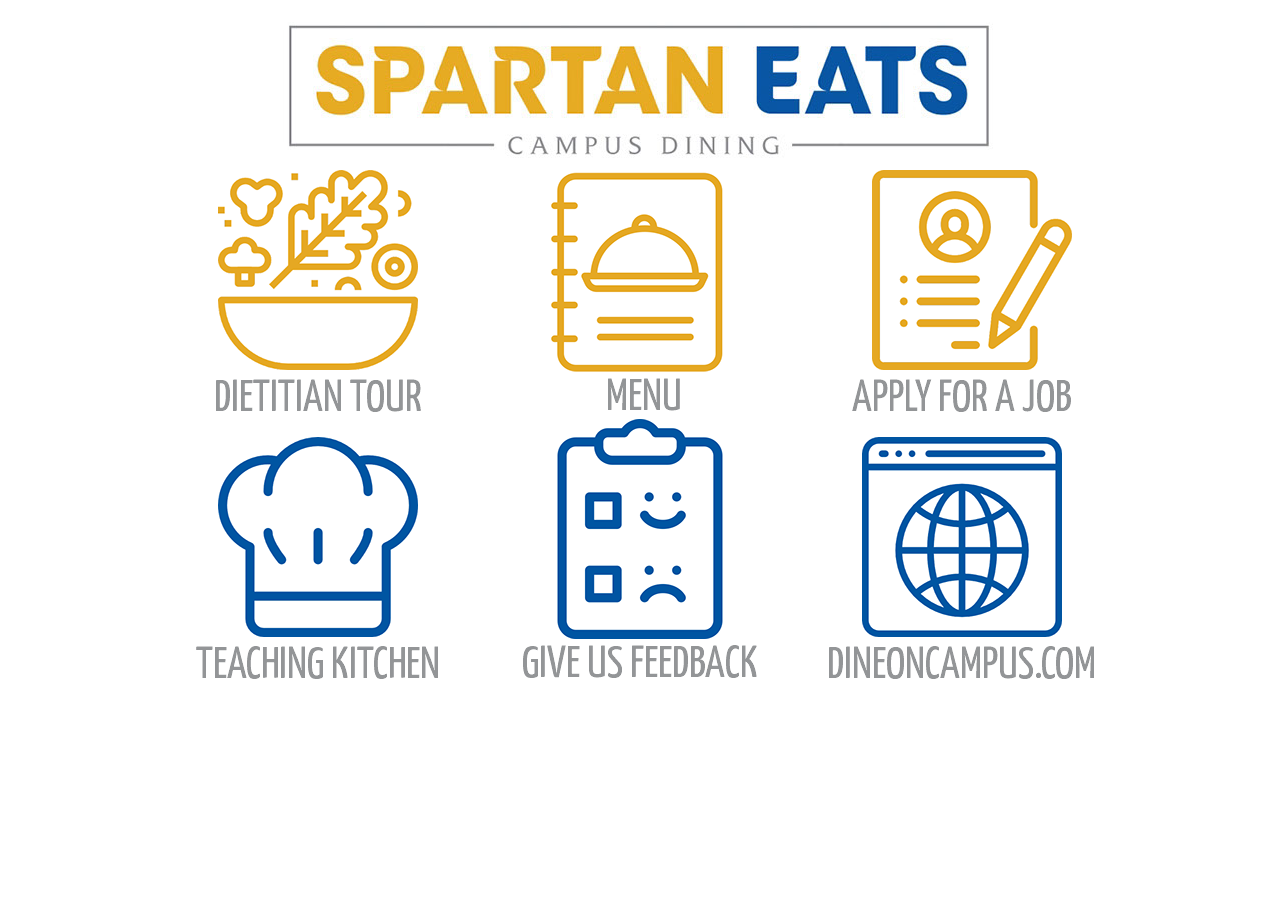
<file: index.html>
<!DOCTYPE html>
<html class="nojs html css_verticalspacer" lang="en-GB">
 <head>

  <meta http-equiv="Content-type" content="text/html;charset=UTF-8"/>
  <meta name="generator" content="2018.1.0.386"/>
  <meta name="viewport" content="width=device-width, initial-scale=1.0, maximum-scale=1.0, user-scalable=no" />
  
  <script type="text/javascript">
   // Update the 'nojs'/'js' class on the html node
document.documentElement.className = document.documentElement.className.replace(/\bnojs\b/g, 'js');

// Check that all required assets are uploaded and up-to-date
if(typeof Muse == "undefined") window.Muse = {}; window.Muse.assets = {"required":["museutils.js", "museconfig.js", "jquery.watch.js", "webpro.js", "musewpslideshow.js", "jquery.museoverlay.js", "touchswipe.js", "require.js", "index.css"], "outOfDate":[]};
</script>
  
  <title>Kiosk</title>
  <!-- CSS -->
  <link rel="stylesheet" type="text/css" href="css/site_global.css?crc=444006867"/>
  <link rel="stylesheet" type="text/css" href="css/index.css?crc=274386035" id="pagesheet"/>
   </head>
 <body>

  <div class="clearfix borderbox" id="page"><!-- column -->
   <div class="clip_frame colelem" id="u382"><!-- image -->
    <img class="block" id="u382_img" src="images/seatse-crop-u382.jpg?crc=292034332" alt="" data-heightwidthratio="0.19035202086049544" data-image-width="767" data-image-height="146"/>
   </div>
   <div class="clearfix colelem" id="pu398"><!-- group -->
    <div class="clearfix grpelem" id="u398"><!-- column -->
     <a class="nonblock nontext clip_frame colelem" id="u179" href="https://chartwells.doodle.com/poll/9tf5g8ceiigc9u47"><!-- image --><img class="block" id="u179_img" src="images/salad.png?crc=3850871738" alt="" data-heightwidthratio="1" data-image-width="200" data-image-height="200"/></a>
     <a class="nonblock nontext colelem" id="u150-4" href="https://chartwells.doodle.com/poll/9tf5g8ceiigc9u47"><!-- rasterized frame --><img id="u150-4_img" alt="DIETITIAN TOUR" src="images/u150-4.png?crc=3766981761" data-image-width="300"/></a>
    </div>
    <div class="clearfix grpelem" id="u501"><!-- column -->
     <a class="nonblock nontext clip_frame colelem" id="u491" href="https://dineoncampus.com/sjsu/whats-on-the-menu"><!-- image --><img class="block" id="u491_img" src="images/menu%20(4).png?crc=235056865" alt="" data-heightwidthratio="1" data-image-width="200" data-image-height="200"/></a>
     <a class="nonblock nontext colelem" id="u485-4" href="https://dineoncampus.com/sjsu/whats-on-the-menu"><!-- rasterized frame --><img id="u485-4_img" alt="&nbsp;MENU" src="images/u485-4.png?crc=3921391881" data-image-width="300"/></a>
    </div>
    <div class="clearfix grpelem" id="u401"><!-- column -->
     <a class="nonblock nontext clip_frame colelem" id="u172" href="https://jobs.compassgroupcareers.com/job/SAN-JOSE-FOOD-SERVICE-WORKER-%28PART-TIME-OPENINGS%29-SAN-JOSE-STATE-UNIVERSITY-CA-95112/555788200/?locale=en_US"><!-- image --><img class="block" id="u172_img" src="images/job.png?crc=3773436274" alt="" data-heightwidthratio="1" data-image-width="200" data-image-height="200"/></a>
     <a class="nonblock nontext colelem" id="u366-4" href="https://jobs.compassgroupcareers.com/job/SAN-JOSE-FOOD-SERVICE-WORKER-%28PART-TIME-OPENINGS%29-SAN-JOSE-STATE-UNIVERSITY-CA-95112/555788200/?locale=en_US"><!-- rasterized frame --><img id="u366-4_img" alt="APPLY FOR A JOB" src="images/u366-4.png?crc=184154209" data-image-width="300"/></a>
    </div>
   </div>
   <div class="clearfix colelem" id="pu404"><!-- group -->
    <div class="clearfix grpelem" id="u404"><!-- column -->
     <div class="clip_frame colelem" id="u164"><!-- image -->
      <img class="block" id="u164_img" src="images/chef.png?crc=4211615392" alt="" data-heightwidthratio="1" data-image-width="200" data-image-height="200"/>
     </div>
     <img class="colelem" id="u161-4" alt="TEACHING KITCHEN" src="images/u161-4.png?crc=4104483826" data-image-width="300"/><!-- rasterized frame -->
    </div>
    <div class="clearfix grpelem" id="u504"><!-- column -->
     <a class="nonblock nontext clip_frame colelem" id="u453" href="https://dineoncampus.com/sjsu/feedback"><!-- image --><img class="block" id="u453_img" src="images/feedback%20(2).png?crc=461896941" alt="" data-heightwidthratio="1" data-image-width="220" data-image-height="220"/></a>
     <a class="nonblock nontext colelem" id="u440-4" href="https://dineoncampus.com/sjsu/feedback"><!-- rasterized frame --><img id="u440-4_img" alt="GIVE US FEEDBACK" src="images/u440-4.png?crc=253437443" data-image-width="300"/></a>
    </div>
    <div class="clearfix grpelem" id="u407"><!-- column -->
     <a class="nonblock nontext clip_frame colelem" id="u193" href="https://dineoncampus.com/sjsu"><!-- image --><img class="block" id="u193_img" src="images/web.png?crc=3938350048" alt="" data-heightwidthratio="1" data-image-width="200" data-image-height="200"/></a>
     <a class="nonblock nontext colelem" id="u369-4" href="https://dineoncampus.com/sjsu"><!-- rasterized frame --><img id="u369-4_img" alt="DINEONCAMPUS.COM" src="images/u369-4.png?crc=3820373877" data-image-width="300"/></a>
    </div>
    <div class="PamphletWidget clearfix allow_click_through grpelem" id="pamphletu569" data-visibility="changed" style="visibility:hidden"><!-- none box -->
     <div class="ThumbGroup clearfix grpelem" data-col-pos="0" id="u592"><!-- none box -->
      <div class="popup_anchor allow_click_through grpelem" data-col-pos="0" id="u594popup">
       <div class="Thumb popup_element" data-col-pos="0" id="u594"><!-- simple frame --></div>
      </div>
     </div>
     <div class="popup_anchor allow_click_through grpelem" data-col-pos="1" id="u572popup">
      <div class="ContainerGroup clearfix" data-col-pos="1" id="u572"><!-- stack box -->
       <div class="Container invi clearfix grpelem" data-col-pos="0" id="u573"><!-- column -->
        <div class="position_content" data-col-pos="0" id="u573_position_content">
         <a class="nonblock nontext colelem" id="u718-4" href="https://chartwells.doodle.com/poll/8sygznfqmfas8e2w"><!-- rasterized frame --><img id="u718-4_img" alt="COOK ALONG LIVE" src="images/u718-4.png?crc=355203881" data-image-width="281"/></a>
         <a class="nonblock nontext colelem" id="u721-4" href="https://chartwells.doodle.com/poll/k2qcf3ibarpmcdpi"><!-- rasterized frame --><img id="u721-4_img" alt="CHEF'S TABLE" src="images/u721-4.png?crc=462561818" data-image-width="281"/></a>
        </div>
       </div>
      </div>
     </div>
    </div>
   </div>
   <div class="verticalspacer" data-offset-top="693" data-content-above-spacer="692" data-content-below-spacer="61" data-sizePolicy="fixed" data-pintopage="page_fixedLeft"></div>
  </div>
  <!-- Other scripts -->
  <script type="text/javascript">
   // Decide whether to suppress missing file error or not based on preference setting
var suppressMissingFileError = true
</script>
  <script type="text/javascript">
   window.Muse.assets.check=function(c){if(!window.Muse.assets.checked){window.Muse.assets.checked=!0;var b={},d=function(a,b){if(window.getComputedStyle){var c=window.getComputedStyle(a,null);return c&&c.getPropertyValue(b)||c&&c[b]||""}if(document.documentElement.currentStyle)return(c=a.currentStyle)&&c[b]||a.style&&a.style[b]||"";return""},a=function(a){if(a.match(/^rgb/))return a=a.replace(/\s+/g,"").match(/([\d\,]+)/gi)[0].split(","),(parseInt(a[0])<<16)+(parseInt(a[1])<<8)+parseInt(a[2]);if(a.match(/^\#/))return parseInt(a.substr(1),
16);return 0},f=function(f){for(var g=document.getElementsByTagName("link"),j=0;j<g.length;j++)if("text/css"==g[j].type){var l=(g[j].href||"").match(/\/?css\/([\w\-]+\.css)\?crc=(\d+)/);if(!l||!l[1]||!l[2])break;b[l[1]]=l[2]}g=document.createElement("div");g.className="version";g.style.cssText="display:none; width:1px; height:1px;";document.getElementsByTagName("body")[0].appendChild(g);for(j=0;j<Muse.assets.required.length;){var l=Muse.assets.required[j],k=l.match(/([\w\-\.]+)\.(\w+)$/),i=k&&k[1]?
k[1]:null,k=k&&k[2]?k[2]:null;switch(k.toLowerCase()){case "css":i=i.replace(/\W/gi,"_").replace(/^([^a-z])/gi,"_$1");g.className+=" "+i;i=a(d(g,"color"));k=a(d(g,"backgroundColor"));i!=0||k!=0?(Muse.assets.required.splice(j,1),"undefined"!=typeof b[l]&&(i!=b[l]>>>24||k!=(b[l]&16777215))&&Muse.assets.outOfDate.push(l)):j++;g.className="version";break;case "js":j++;break;default:throw Error("Unsupported file type: "+k);}}c?c().jquery!="1.8.3"&&Muse.assets.outOfDate.push("jquery-1.8.3.min.js"):Muse.assets.required.push("jquery-1.8.3.min.js");
g.parentNode.removeChild(g);if(Muse.assets.outOfDate.length||Muse.assets.required.length)g="Some files on the server may be missing or incorrect. Clear browser cache and try again. If the problem persists please contact website author.",f&&Muse.assets.outOfDate.length&&(g+="\nOut of date: "+Muse.assets.outOfDate.join(",")),f&&Muse.assets.required.length&&(g+="\nMissing: "+Muse.assets.required.join(",")),suppressMissingFileError?(g+="\nUse SuppressMissingFileError key in AppPrefs.xml to show missing file error pop up.",console.log(g)):alert(g)};location&&location.search&&location.search.match&&location.search.match(/muse_debug/gi)?
setTimeout(function(){f(!0)},5E3):f()}};
var muse_init=function(){require.config({baseUrl:""});require(["jquery","museutils","whatinput","jquery.watch","webpro","musewpslideshow","jquery.museoverlay","touchswipe"],function(c){var $ = c;$(document).ready(function(){try{
window.Muse.assets.check($);/* body */
Muse.Utils.transformMarkupToFixBrowserProblemsPreInit();/* body */
Muse.Utils.prepHyperlinks(true);/* body */
Muse.Utils.resizeHeight('.popup_anchor.allow_click_through');/* resize height */
Muse.Utils.makeButtonsVisibleAfterSettingMinWidth();/* body */
Muse.Utils.initWidget('#pamphletu569', ['#bp_infinity'], function(elem) { return new WebPro.Widget.ContentSlideShow(elem, {contentLayout_runtime:'stack',event:'click',deactivationEvent:'mouseout_click',autoPlay:false,displayInterval:3000,transitionStyle:'fading',transitionDuration:500,hideAllContentsFirst:true,triggersOnTop:false,shuffle:false,enableSwipe:true,resumeAutoplay:true,resumeAutoplayInterval:3000,playOnce:false,autoActivate_runtime:false,isResponsive:true}); });/* #pamphletu569 */
Muse.Utils.fullPage('#page');/* 100% height page */
Muse.Utils.showWidgetsWhenReady();/* body */
Muse.Utils.transformMarkupToFixBrowserProblems();/* body */
}catch(b){if(b&&"function"==typeof b.notify?b.notify():Muse.Assert.fail("Error calling selector function: "+b),false)throw b;}})})};

</script>
  <!-- RequireJS script -->
  <script src="scripts/require.js?crc=7928878" type="text/javascript" async data-main="scripts/museconfig.js?crc=4286661555" onload="if (requirejs) requirejs.onError = function(requireType, requireModule) { if (requireType && requireType.toString && requireType.toString().indexOf && 0 <= requireType.toString().indexOf('#scripterror')) window.Muse.assets.check(); }" onerror="window.Muse.assets.check();"></script>
   </body>
</html>
</file>
<file: css/site_global.css>
html{min-height:100%;min-width:100%;-ms-text-size-adjust:none;}body,div,dl,dt,dd,ul,ol,li,nav,h1,h2,h3,h4,h5,h6,pre,code,form,fieldset,legend,input,button,textarea,p,blockquote,th,td,a{margin:0px;padding:0px;border-width:0px;border-style:solid;border-color:transparent;-webkit-transform-origin:left top;-ms-transform-origin:left top;-o-transform-origin:left top;transform-origin:left top;background-repeat:no-repeat;}button.submit-btn{-moz-box-sizing:content-box;-webkit-box-sizing:content-box;box-sizing:content-box;}.transition{-webkit-transition-property:background-image,background-position,background-color,border-color,border-radius,color,font-size,font-style,font-weight,letter-spacing,line-height,text-align,box-shadow,text-shadow,opacity;transition-property:background-image,background-position,background-color,border-color,border-radius,color,font-size,font-style,font-weight,letter-spacing,line-height,text-align,box-shadow,text-shadow,opacity;}.transition *{-webkit-transition:inherit;transition:inherit;}table{border-collapse:collapse;border-spacing:0px;}fieldset,img{border:0px;border-style:solid;-webkit-transform-origin:left top;-ms-transform-origin:left top;-o-transform-origin:left top;transform-origin:left top;}address,caption,cite,code,dfn,em,strong,th,var,optgroup{font-style:inherit;font-weight:inherit;}del,ins{text-decoration:none;}li{list-style:none;}caption,th{text-align:left;}h1,h2,h3,h4,h5,h6{font-size:100%;font-weight:inherit;}input,button,textarea,select,optgroup,option{font-family:inherit;font-size:inherit;font-style:inherit;font-weight:inherit;}.form-grp input,.form-grp textarea{-webkit-appearance:none;-webkit-border-radius:0;}body{font-family:Arial, Helvetica Neue, Helvetica, sans-serif;text-align:left;font-size:14px;line-height:17px;word-wrap:break-word;text-rendering:optimizeLegibility;-moz-font-feature-settings:'liga';-ms-font-feature-settings:'liga';-webkit-font-feature-settings:'liga';font-feature-settings:'liga';}a:link{color:#0000FF;text-decoration:underline;}a:visited{color:#800080;text-decoration:underline;}a:hover{color:#0000FF;text-decoration:underline;}a:active{color:#EE0000;text-decoration:underline;}a.nontext{color:black;text-decoration:none;font-style:normal;font-weight:normal;}.normal_text{color:#000000;direction:ltr;font-family:Arial, Helvetica Neue, Helvetica, sans-serif;font-size:14px;font-style:normal;font-weight:normal;letter-spacing:0px;line-height:17px;text-align:left;text-decoration:none;text-indent:0px;text-transform:none;vertical-align:0px;padding:0px;}.list0 li:before{position:absolute;right:100%;letter-spacing:0px;text-decoration:none;font-weight:normal;font-style:normal;}.rtl-list li:before{right:auto;left:100%;}.nls-None > li:before,.nls-None .list3 > li:before,.nls-None .list6 > li:before{margin-right:6px;content:'•';}.nls-None .list1 > li:before,.nls-None .list4 > li:before,.nls-None .list7 > li:before{margin-right:6px;content:'○';}.nls-None,.nls-None .list1,.nls-None .list2,.nls-None .list3,.nls-None .list4,.nls-None .list5,.nls-None .list6,.nls-None .list7,.nls-None .list8{padding-left:34px;}.nls-None.rtl-list,.nls-None .list1.rtl-list,.nls-None .list2.rtl-list,.nls-None .list3.rtl-list,.nls-None .list4.rtl-list,.nls-None .list5.rtl-list,.nls-None .list6.rtl-list,.nls-None .list7.rtl-list,.nls-None .list8.rtl-list{padding-left:0px;padding-right:34px;}.nls-None .list2 > li:before,.nls-None .list5 > li:before,.nls-None .list8 > li:before{margin-right:6px;content:'-';}.nls-None.rtl-list > li:before,.nls-None .list1.rtl-list > li:before,.nls-None .list2.rtl-list > li:before,.nls-None .list3.rtl-list > li:before,.nls-None .list4.rtl-list > li:before,.nls-None .list5.rtl-list > li:before,.nls-None .list6.rtl-list > li:before,.nls-None .list7.rtl-list > li:before,.nls-None .list8.rtl-list > li:before{margin-right:0px;margin-left:6px;}.TabbedPanelsTab{white-space:nowrap;}.MenuBar .MenuBarView,.MenuBar .SubMenuView{display:block;list-style:none;}.MenuBar .SubMenu{display:none;position:absolute;}.NoWrap{white-space:nowrap;word-wrap:normal;}.rootelem{margin-left:auto;margin-right:auto;}.colelem{display:inline;float:left;clear:both;}.clearfix:after{content:"\0020";visibility:hidden;display:block;height:0px;clear:both;}*:first-child+html .clearfix{zoom:1;}.clip_frame{overflow:hidden;}.popup_anchor{position:relative;width:0px;height:0px;}.allow_click_through *{pointer-events:auto;}.popup_element{z-index:100000;}.svg{display:block;vertical-align:top;}span.wrap{content:'';clear:left;display:block;}span.actAsInlineDiv{display:inline-block;}.position_content,.excludeFromNormalFlow{float:left;}.preload_images{position:absolute;overflow:hidden;left:-9999px;top:-9999px;height:1px;width:1px;}.preload{height:1px;width:1px;}.animateStates{-webkit-transition:0.3s ease-in-out;-moz-transition:0.3s ease-in-out;-o-transition:0.3s ease-in-out;transition:0.3s ease-in-out;}[data-whatinput="mouse"] *:focus,[data-whatinput="touch"] *:focus,input:focus,textarea:focus{outline:none;}textarea{resize:none;overflow:auto;}.allow_click_through,.fld-prompt{pointer-events:none;}.wrapped-input{position:absolute;top:0px;left:0px;background:transparent;border:none;}.submit-btn{z-index:50000;cursor:pointer;}.anchor_item{width:22px;height:18px;}.MenuBar .SubMenuVisible,.MenuBarVertical .SubMenuVisible,.MenuBar .SubMenu .SubMenuVisible,.popup_element.Active,span.actAsPara,.actAsDiv,a.nonblock.nontext,img.block{display:block;}.widget_invisible,.js .invi,.js .mse_pre_init{visibility:hidden;}.ose_ei{visibility:hidden;z-index:0;}.no_vert_scroll{overflow-y:hidden;}.always_vert_scroll{overflow-y:scroll;}.always_horz_scroll{overflow-x:scroll;}.fullscreen{overflow:hidden;left:0px;top:0px;position:fixed;height:100%;width:100%;-moz-box-sizing:border-box;-webkit-box-sizing:border-box;-ms-box-sizing:border-box;box-sizing:border-box;}.fullwidth{position:absolute;}.borderbox{-moz-box-sizing:border-box;-webkit-box-sizing:border-box;-ms-box-sizing:border-box;box-sizing:border-box;}.scroll_wrapper{position:absolute;overflow:auto;left:0px;right:0px;top:0px;bottom:0px;padding-top:0px;padding-bottom:0px;margin-top:0px;margin-bottom:0px;}.browser_width > *{position:absolute;left:0px;right:0px;}.grpelem,.accordion_wrapper{display:inline;float:left;}.fld-checkbox input[type=checkbox],.fld-radiobutton input[type=radio]{position:absolute;overflow:hidden;clip:rect(0px, 0px, 0px, 0px);height:1px;width:1px;margin:-1px;padding:0px;border:0px;}.fld-checkbox input[type=checkbox] + label,.fld-radiobutton input[type=radio] + label{display:inline-block;background-repeat:no-repeat;cursor:pointer;float:left;width:100%;height:100%;}.pointer_cursor,.fld-recaptcha-mode,.fld-recaptcha-refresh,.fld-recaptcha-help{cursor:pointer;}p,h1,h2,h3,h4,h5,h6,ol,ul,span.actAsPara{max-height:1000000px;}.superscript{vertical-align:super;font-size:66%;line-height:0px;}.subscript{vertical-align:sub;font-size:66%;line-height:0px;}.horizontalSlideShow{-ms-touch-action:pan-y;touch-action:pan-y;}.verticalSlideShow{-ms-touch-action:pan-x;touch-action:pan-x;}.colelem100,.verticalspacer{clear:both;}.list0 li,.MenuBar .MenuItemContainer,.SlideShowContentPanel .fullscreen img,.css_verticalspacer .verticalspacer{position:relative;}.popup_element.Inactive,.js .disn,.js .an_invi,.hidden,.breakpoint{display:none;}#muse_css_mq{position:absolute;display:none;background-color:#FFFFFE;}.fluid_height_spacer{width:0.01px;}.muse_check_css{display:none;position:fixed;}@media screen and (-webkit-min-device-pixel-ratio:0){body{text-rendering:auto;}}
</file>
<file: css/index.css>
.version.index{color:#000010;background-color:#5ACC73;}#page{z-index:1;min-height:646.3316774799677px;background-image:none;border-width:0px;border-color:#000000;background-color:transparent;padding-top:8px;padding-bottom:62.66832252003235px;width:100%;max-width:960px;margin-left:auto;margin-right:auto;}#u382{z-index:30;background-color:transparent;position:relative;width:79.9%;margin-left:10.11%;}#u382_img{padding-top:0.7825591219561947%;width:100%;}#pu398{z-index:9;margin-top:10px;width:98.34%;margin-left:0.84%;}#u398{z-index:9;border-width:0px;border-color:transparent;background-color:transparent;position:relative;margin-right:-10000px;width:31.78%;}#u179{z-index:14;background-color:transparent;position:relative;width:66.67%;margin-left:16.67%;}#u150-4{z-index:10;top:-4px;position:relative;width:100%;}#u501{z-index:39;border-width:0px;border-color:transparent;background-color:transparent;padding-bottom:0px;position:relative;margin-right:-10000px;margin-top:2px;width:31.78%;left:34.12%;}#u491{z-index:44;background-color:transparent;position:relative;width:66.67%;margin-left:16.67%;}#u485-4{z-index:40;top:-7px;position:relative;width:100%;}#u401{z-index:16;border-width:0px;border-color:transparent;background-color:transparent;position:relative;margin-right:-10000px;width:31.78%;left:68.23%;}#u172{z-index:17;background-color:transparent;position:relative;width:66.67%;margin-left:20%;}#u366-4{z-index:19;top:-4px;position:relative;width:100%;}#pu404{z-index:2;margin-top:-1px;width:98.34%;margin-left:0.84%;}#u404{z-index:2;border-width:0px;border-color:transparent;background-color:transparent;position:relative;margin-right:-10000px;margin-top:18px;width:31.78%;}#u164{z-index:7;background-color:transparent;position:relative;width:66.67%;margin-left:16.67%;}#u161-4{z-index:3;display:block;vertical-align:top;top:-4px;margin-bottom:-4px;position:relative;width:100%;}#u504{z-index:32;border-width:0px;border-color:transparent;background-color:transparent;padding-bottom:0px;position:relative;margin-right:-10000px;width:31.78%;left:34.12%;}#u453{z-index:37;background-color:transparent;position:relative;width:73.34%;margin-left:13.34%;}#u440-4{z-index:33;top:-7px;position:relative;width:100%;}#u485-4_img,#u440-4_img{display:block;vertical-align:top;margin-bottom:-7px;width:100%;}#u407{z-index:23;border-width:0px;border-color:transparent;background-color:transparent;position:relative;margin-right:-10000px;margin-top:18px;width:31.78%;left:68.23%;}#u193{z-index:24;background-color:transparent;position:relative;width:66.67%;margin-left:16.67%;}#u179_img,#u491_img,#u172_img,#u164_img,#u453_img,#u193_img{width:100%;}#u369-4{z-index:26;top:-4px;position:relative;width:100%;}#u150-4_img,#u366-4_img,#u369-4_img{display:block;vertical-align:top;margin-bottom:-4px;width:100%;}#pamphletu569{z-index:46;position:relative;margin-right:-10000px;margin-top:17px;width:30.51%;left:1.28%;}#u592{z-index:47;position:relative;margin-right:-10000px;width:100%;}#u594{position:absolute;height:256px;width:100%;}.ie #u594{background-color:#FFFFFF;opacity:0.01;-ms-filter:"progid:DXImageTransform.Microsoft.Alpha(Opacity=1)";filter:alpha(opacity=1);}#u594popup{height:256px;margin-right:-10000px;width:100%;}#u572{position:absolute;background-color:transparent;width:100%;}#u572popup{z-index:49;height:207px;margin-right:-10000px;width:96.19%;margin-left:1.39%;}#u573{z-index:50;border-width:0px;border-color:transparent;background-color:#FFFFFF;margin-right:-10000px;position:relative;width:100%;}#u573_position_content{padding-top:24px;padding-bottom:24px;width:100%;}#u718-4{z-index:55;position:relative;width:101.45%;left:-0.73%;}#u721-4{z-index:51;margin-top:16px;position:relative;width:101.45%;left:-0.73%;}#u718-4_img,#u721-4_img{display:block;vertical-align:top;width:100%;}.PamphletWidget .ThumbGroup .Thumb,.PamphletNextButton,.PamphletPrevButton,.PamphletCloseButton{cursor:pointer;}.css_verticalspacer .verticalspacer{height:calc(100vh - 753px);}#muse_css_mq,.html{background-color:#FFFFFF;}body{position:relative;min-width:320px;}
</file>
